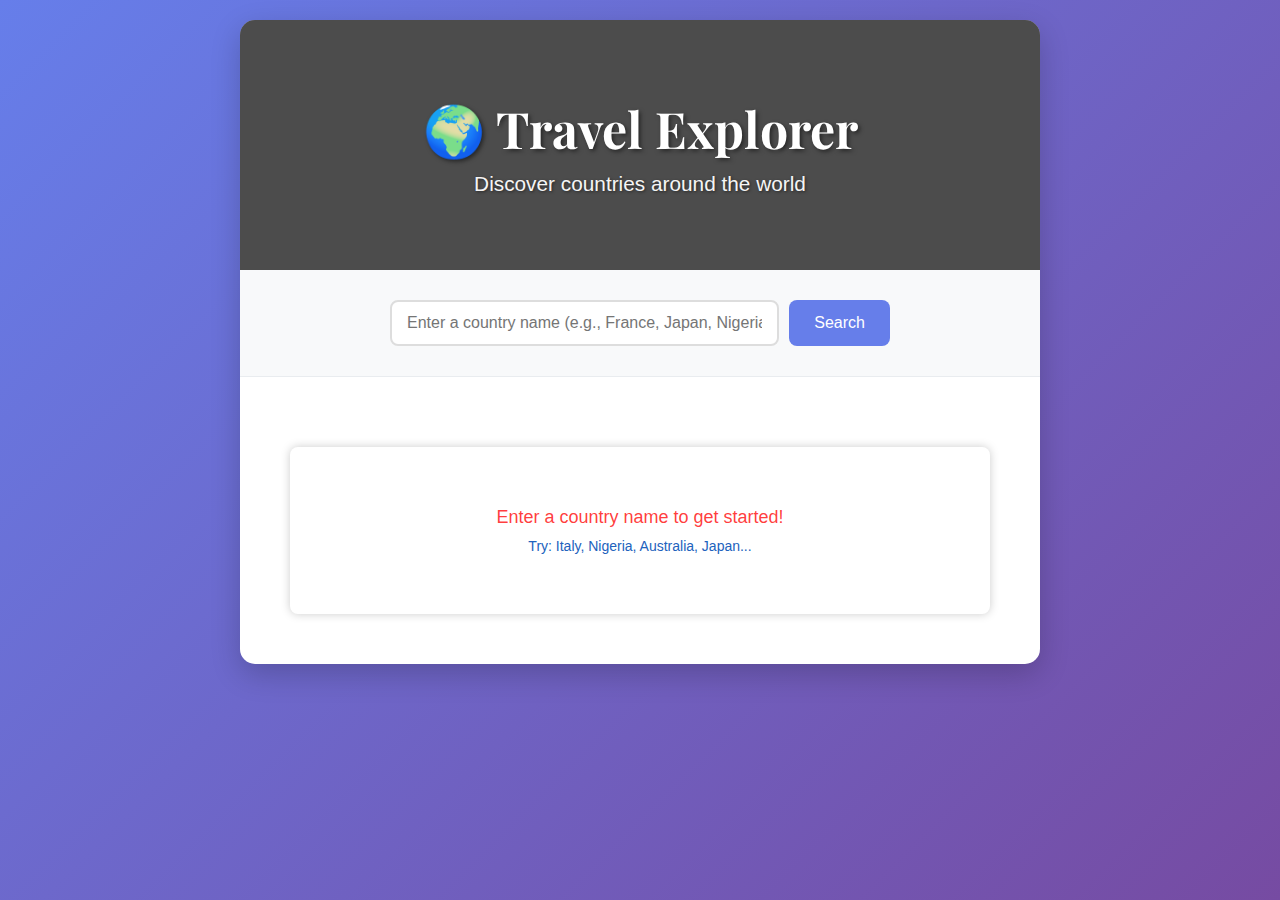
<file: index.html>
<!DOCTYPE html>
<html lang="en">
<head>
  <meta charset="UTF-8">
  <meta name="viewport" content="width=device-width, initial-scale=1.0">
  <title>Travel Explorer</title>
  <link rel="stylesheet" href="style.css">
  
  <link rel="stylesheet" href="https://cdnjs.cloudflare.com/ajax/libs/font-awesome/6.4.0/css/all.min.css">
</head>
<body>
  <div class="container">
    <header>
      <div class="header-overlay"></div>
      <div class="header-content">
        <h1>🌍 Travel Explorer</h1>
        <p class="subtitle">Discover countries around the world</p>
      </div>
    </header>

    <div class="search-container">
      <div class="search-box">
        <input type="text" id="searchInput" placeholder="Enter a country name (e.g., France, Japan, Nigeria)..."
        autocomplete="off">
        <button id="searchBtn">Search</button>
      </div>
    </div>

    <div class="result-container">
      <div id="result">
        <div class="loading">
          <p style="color:rgba(255, 0, 0, 0.775)">Enter a country name to get started! </p>
          <p style="font-size: 14px; margin-top: 10px; color: #2162bd;">
            Try: Italy, Nigeria, Australia, Japan...
          </p>
        </div>
      </div>
    </div>
  </div>

  
  <script src="script.js"></script>
  <script src="weather.js"></script>

  
</body>
</html>
</file>
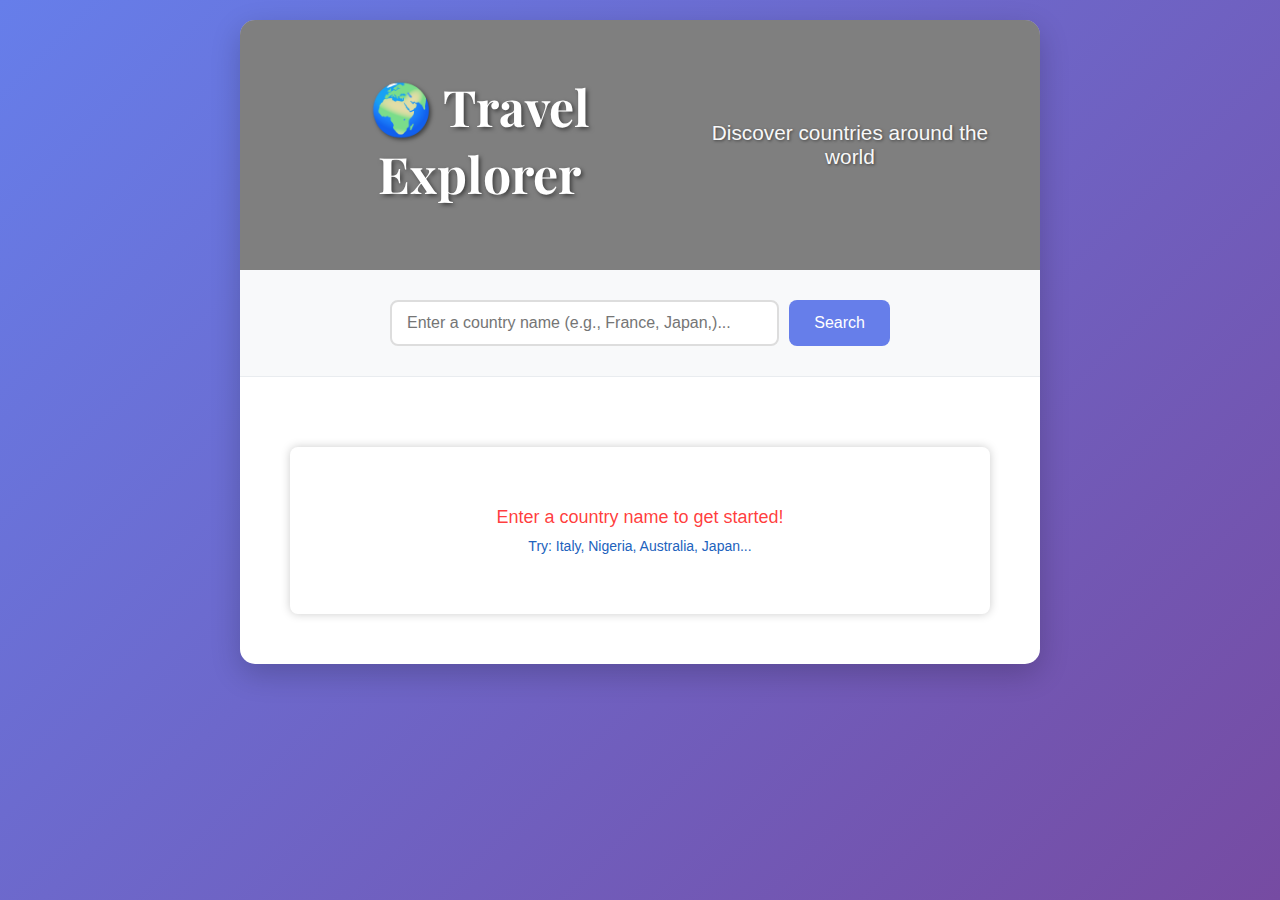
<file: main.html>
<!DOCTYPE html>
<html lang="en">

<head>
  <meta charset="UTF-8">
  <meta name="viewport" content="width=device-width, initial-scale=1.0">
  <title>Travel Explorer</title>

  <link rel="stylesheet" href="style.css">


</head>

<body>

  <div class="container">
    <header>
      <h1>🌍 Travel Explorer</h1>
      <p class="subtitle">Discover countries around the world</p>
    </header>

    <div class="search-container">
      <div class="search-box">
        <input type="text" id="searchInput" placeholder="Enter a country name (e.g., France, Japan,)..."
        autocomplete="off">
        <button id="searchBtn">Search</button>
      </div>
    </div>

  <div class="result-container">
      <div id="result">
        <div class="loading">
          <p style="color:rgba(255, 0, 0, 0.775)">Enter a country name to get started! </p>
          <p style="font-size: 14px; margin-top: 10px; color: #2162bd;">
            Try: Italy, Nigeria, Australia, Japan...
          </p>
        </div>
      </div>
    </div>
  </div>

  <script src="script.js"></script>
</body>

</html>
</file>
<file: style.css>
/* Google Fonts */
@import url("https://fonts.googleapis.com/css2?family=Poppins:wght@400;600&family=Playfair+Display:wght@700&display=swap");
* {
  margin: 0;
  padding: 0;
  box-sizing: border-box;
}

body {
  font-family: "Segoe UI", Tahoma, Geneva, Verdana, sans-serif;
  background: linear-gradient(135deg, #667eea 0%, #764ba2 100%);
  min-height: 100vh;
  padding: 20px;
}

.container {
  max-width: 800px;
  margin: 0 auto;
  background: white;
  border-radius: 15px;
  box-shadow: 0 10px 30px rgba(0, 0, 0, 0.2);
  overflow: hidden;
}

/* Header with background image */
header {
  position: relative;
  height: 250px;
  background: linear-gradient(rgba(0, 0, 0, 0.5), rgba(0, 0, 0, 0.5)),
    url("https://images.unsplash.com/photo-1488646953014-85cb44e25828?ixlib=rb-4.0.3&auto=format&fit=crop&w=1200&q=80");
  background-size: cover;
  background-position: center;
  color: white;
  padding: 30px;
  text-align: center;
  display: flex;
  align-items: center;
  justify-content: center;
}

.header-content {
  position: relative;
  z-index: 2;
}

.header-overlay {
  position: absolute;
  top: 0;
  left: 0;
  width: 100%;
  height: 100%;
  background: rgba(0, 0, 0, 0.4);
  z-index: 1;
}

h1 {
  font-family: "Playfair Display", serif;
  font-size: 50px;
  margin-bottom: 10px;
  text-shadow: 2px 2px 4px rgba(0, 0, 0, 0.5);
}

.subtitle {
  font-size: 1.3rem;
  opacity: 0.95;
  text-shadow: 1px 1px 3px rgba(0, 0, 0, 0.5);
  font-weight: 400;
}

.result-container {
  padding: 50px;
  min-height: 200px;
}

.loading,
.error {
  text-align: center;
  padding: 40px;
  font-size: 18px;
  color: #666;
}

.search-container {
  padding: 30px;
  background: #f8f9fa;
  border-bottom: 1px solid #e9ecef;
}

.search-box {
  display: flex;
  gap: 10px;
  max-width: 500px;
  margin: 0 auto;
}

#searchInput {
  flex: 1;
  padding: 12px 15px;
  border: 2px solid #ddd;
  border-radius: 8px;
  font-size: 16px;
  transition: border-color 0.3s;
}

#searchInput:focus {
  outline: none;
  border-color: #667eea;
}

#searchBtn {
  padding: 12px 25px;
  background: #667eea;
  color: white;
  border: none;
  border-radius: 8px;
  cursor: pointer;
  font-size: 16px;
  transition: background 0.3s;
}

#searchBtn:hover {
  background: #5a6fd8;
}

#result {
  margin-top: 20px;
  padding: 20px;
  background: white;
  box-shadow: 0 0 10px #ccc;
  border-radius: 8px;
  text-align: left;
}

.country-header {
  text-align: center;
  margin-bottom: 30px;
  padding-bottom: 20px;
  border-bottom: 2px solid #f1f3f4;
}

.country-header h2 {
  font-size: 2.5rem;
  color: #2c3e50;
  margin-bottom: 5px;
  font-family: "Playfair Display", serif;
}

.native-name {
  color: #7f8c8d;
  font-style: italic;
  font-size: 1.1rem;
}

.country-flag {
  text-align: center;
  margin-bottom: 30px;
}

.country-flag img {
  border: 1px solid #ddd;
  border-radius: 8px;
  box-shadow: 0 4px 8px rgba(0, 0, 0, 0.1);
  max-width: 100%;
}

.flag-alt {
  margin-top: 10px;
  color: #666;
  font-size: 0.9rem;
}

.country-info {
  display: grid;
  grid-template-columns: repeat(auto-fit, minmax(250px, 1fr));
  gap: 20px;
  margin-bottom: 30px;
}

.info-section {
  background: #f8f9fa;
  padding: 20px;
  border-radius: 8px;
  transition: transform 0.3s;
}

.info-section:hover {
  transform: translateY(-5px);
  box-shadow: 0 5px 15px rgba(0, 0, 0, 0.1);
}

.info-section h3 {
  color: #2c3e50;
  margin-bottom: 15px;
  border-bottom: 2px solid #667eea;
  padding-bottom: 5px;
  font-family: "Poppins", sans-serif;
  font-weight: 600;
}

.info-section p {
  margin-bottom: 8px;
  line-height: 1.5;
  font-family: "Segoe UI", sans-serif;
}

.country-links {
  display: flex;
  gap: 15px;
  justify-content: center;
  flex-wrap: wrap;
  margin-top: 30px;
}

.coat-of-arms {
  text-align: center;
  margin-top: 30px;
  padding: 20px;
  background: #f8f9fa;
  border-radius: 8px;
}

.coat-of-arms h3 {
  margin-bottom: 15px;
  color: #2c3e50;
}

.coa-img {
  border: 1px solid #ddd;
  border-radius: 8px;
  width: 160px;
  box-shadow: 0 4px 8px rgba(0, 0, 0, 0.1);
}

.map-link {
  display: inline-flex;
  align-items: center;
  gap: 8px;
  padding: 12px 25px;
  background: #3498db;
  color: white;
  text-decoration: none;
  border-radius: 8px;
  transition: all 0.3s;
  font-weight: 600;
}

.map-link:hover {
  background: #2980b9;
  transform: translateY(-2px);
  box-shadow: 0 4px 8px rgba(0, 0, 0, 0.2);
}

.weather-btn {
  display: inline-flex;
  align-items: center;
  gap: 8px;
  padding: 12px 25px;
  background: #e74c3c;
  color: white;
  border: none;
  border-radius: 8px;
  cursor: pointer;
  transition: all 0.3s;
  font-size: 16px;
  font-weight: 600;
}

.weather-btn:hover {
  background: #c0392b;
  transform: translateY(-2px);
  box-shadow: 0 4px 8px rgba(0, 0, 0, 0.2);
}

.weather-btn i {
  font-size: 1.1rem;
}

/* Weather Modal Styles */
.weather-modal {
  display: none;
  position: fixed;
  top: 0;
  left: 0;
  width: 100%;
  height: 100%;
  background: rgba(0, 0, 0, 0.7);
  z-index: 1000;
  align-items: center;
  justify-content: center;
}

.weather-content {
  background: white;
  padding: 30px;
  border-radius: 15px;
  width: 90%;
  max-width: 500px;
  position: relative;
  box-shadow: 0 10px 30px rgba(0, 0, 0, 0.3);
}

.close-btn {
  position: absolute;
  top: 15px;
  right: 15px;
  font-size: 24px;
  background: none;
  border: none;
  cursor: pointer;
  color: #666;
}

.close-btn:hover {
  color: #333;
}

.weather-info {
  margin-top: 20px;
}

.weather-info h3 {
  color: #2c3e50;
  margin-bottom: 20px;
  text-align: center;
}

.weather-data {
  display: grid;
  grid-template-columns: repeat(2, 1fr);
  gap: 15px;
}

.weather-item {
  background: #f8f9fa;
  padding: 15px;
  border-radius: 8px;
  text-align: center;
}

.weather-item .label {
  font-size: 0.9rem;
  color: #666;
  margin-bottom: 5px;
}

.weather-item .value {
  font-size: 1.2rem;
  font-weight: 600;
  color: #2c3e50;
}

.temp-value {
  font-size: 2.5rem !important;
  color: #e74c3c !important;
}

@media (max-width: 600px) {
  .search-box {
    flex-direction: column;
  }

  .country-info {
    grid-template-columns: 1fr;
  }

  .country-links {
    flex-direction: column;
    align-items: center;
  }

  .weather-data {
    grid-template-columns: 1fr;
  }

  header {
    height: 200px;
  }

  h1 {
    font-size: 40px;
  }
}
</file>
